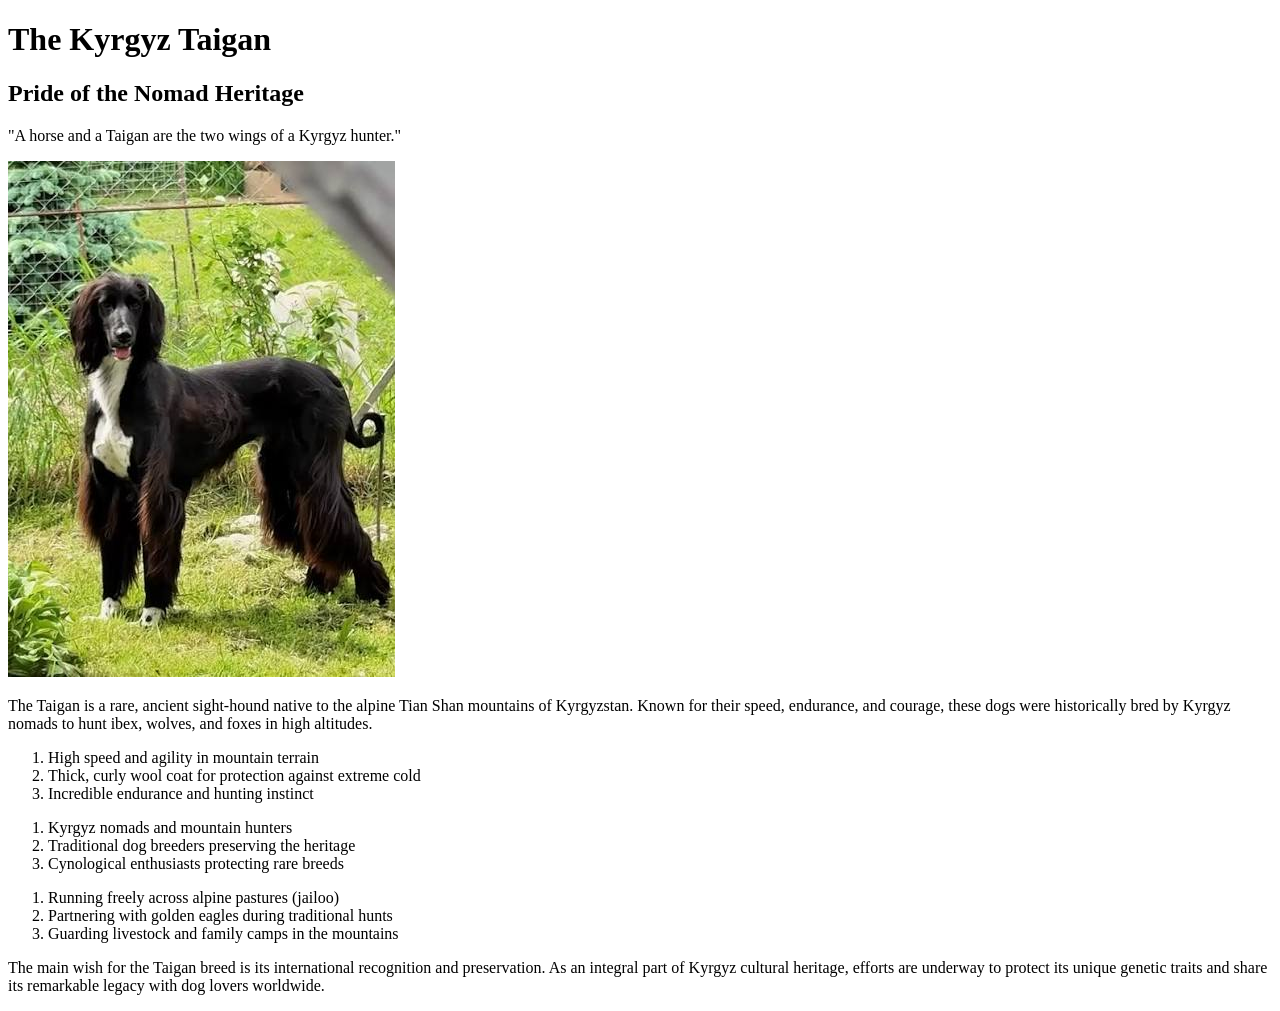
<file: HM2/index.html>
<!DOCTYPE html>
<html lang="en">
<head>
    <meta charset="UTF-8">
    <meta name="viewport" content="width=device-width, initial-scale=1.0">
    <title>The Kyrgyz Taigan</title>
</head>
<body>

    <div id="header">
        <h1>The Kyrgyz Taigan</h1>
    </div>

    <div id="title">
        <h2>Pride of the Nomad Heritage</h2>
        <p>"A horse and a Taigan are the two wings of a Kyrgyz hunter."</p>
    </div>

    <div id="about">
        <img src="taigan dog.jpg" alt="A Kyrgyz Taigan standing on a mountain peak">
        <p>The Taigan is a rare, ancient sight-hound native to the alpine Tian Shan mountains of Kyrgyzstan. Known for their speed, endurance, and courage, these dogs were historically bred by Kyrgyz nomads to hunt ibex, wolves, and foxes in high altitudes.</p>
    </div>

    <div id="fav">
        <ol>
            <li>High speed and agility in mountain terrain</li>
            <li>Thick, curly wool coat for protection against extreme cold</li>
            <li>Incredible endurance and hunting instinct</li>
        </ol>
        <ol>
            <li>Kyrgyz nomads and mountain hunters</li>
            <li>Traditional dog breeders preserving the heritage</li>
            <li>Cynological enthusiasts protecting rare breeds</li>
        </ol>
        <ol>
            <li>Running freely across alpine pastures (jailoo)</li>
            <li>Partnering with golden eagles during traditional hunts</li>
            <li>Guarding livestock and family camps in the mountains</li>
        </ol>
    </div>

    <div id="wish">
        <p>The main wish for the Taigan breed is its international recognition and preservation. As an integral part of Kyrgyz cultural heritage, efforts are underway to protect its unique genetic traits and share its remarkable legacy with dog lovers worldwide.</p>
    </div>

</body>
</html>
</file>
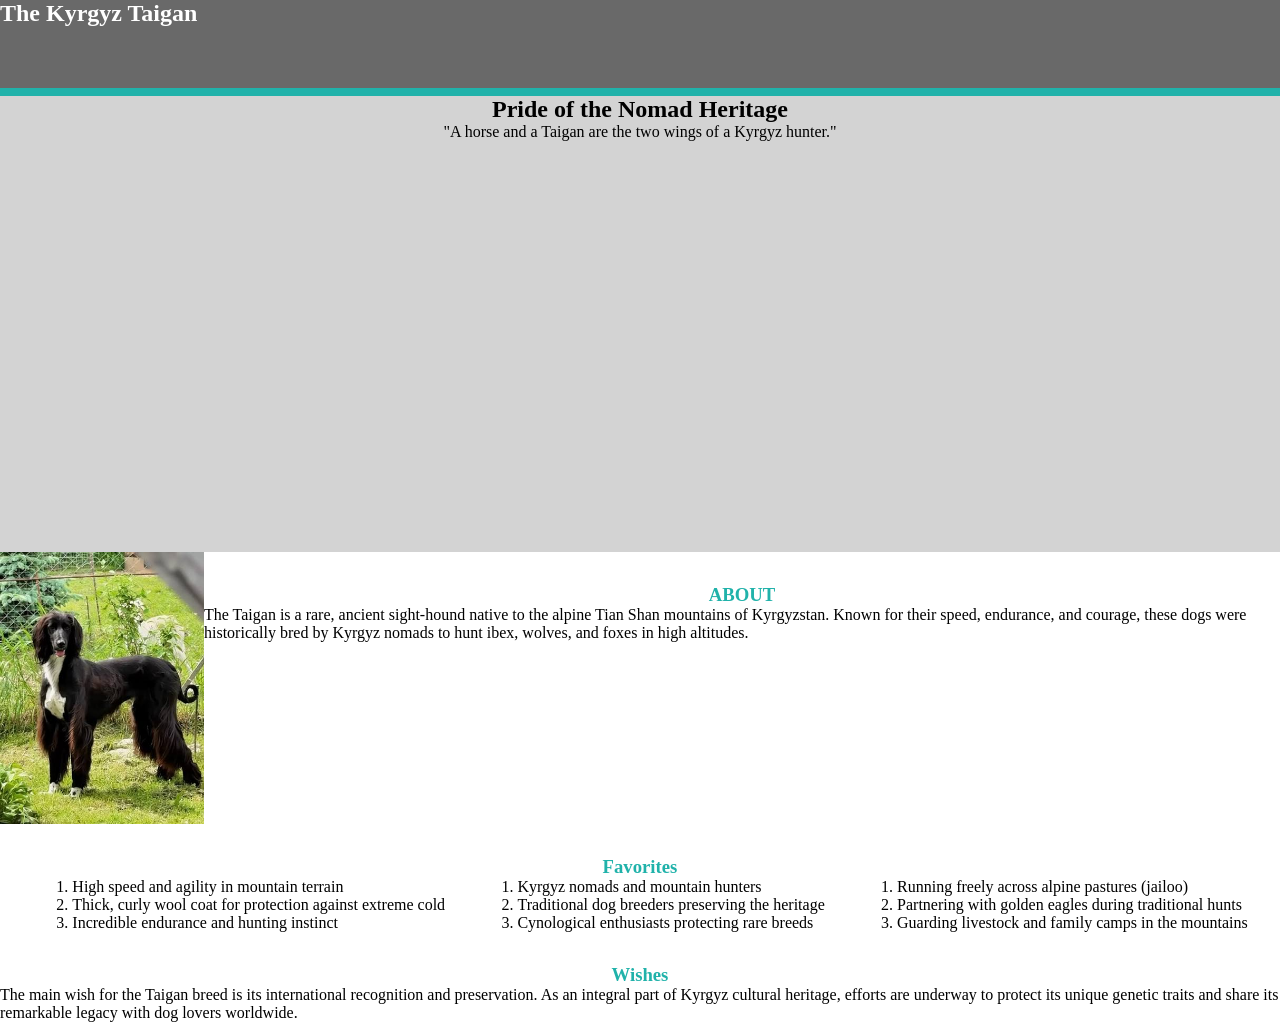
<file: hw3/index.html>
<!DOCTYPE html>
<html lang="en">
<head>
    <meta charset="UTF-8">
    <meta name="viewport" content="width=device-width, initial-scale=1.0">
    <title>The Kyrgyz Taigan</title>
    <link rel="stylesheet" href="style.css">
</head>
<body>

    <div id="header">
        <h1>The Kyrgyz Taigan</h1>
    </div>

    <div id="title">
        <h2>Pride of the Nomad Heritage</h2>
        <p>"A horse and a Taigan are the two wings of a Kyrgyz hunter."</p>
    </div>

    <div id="about">
        <img src="taigan dog.jpg" alt="A Kyrgyz Taigan standing on a mountain peak">
        <div>
            <h3>ABOUT</h3>
            <p>The Taigan is a rare, ancient sight-hound native to the alpine Tian Shan mountains of Kyrgyzstan. Known for their speed, endurance, and courage, these dogs were historically bred by Kyrgyz nomads to hunt ibex, wolves, and foxes in high altitudes.</p>
        </div>
    </div>

    <h3>Favorites</h3>
    <div id="fav">
        <ol>
            <li>High speed and agility in mountain terrain</li>
            <li>Thick, curly wool coat for protection against extreme cold</li>
            <li>Incredible endurance and hunting instinct</li>
        </ol>
        <ol>
            <li>Kyrgyz nomads and mountain hunters</li>
            <li>Traditional dog breeders preserving the heritage</li>
            <li>Cynological enthusiasts protecting rare breeds</li>
        </ol>
        <ol>
            <li>Running freely across alpine pastures (jailoo)</li>
            <li>Partnering with golden eagles during traditional hunts</li>
            <li>Guarding livestock and family camps in the mountains</li>
        </ol>
    </div>

    <div id="wish">
        <h3>Wishes</h3>
        <p>The main wish for the Taigan breed is its international recognition and preservation. As an integral part of Kyrgyz cultural heritage, efforts are underway to protect its unique genetic traits and share its remarkable legacy with dog lovers worldwide.</p>
    </div>

</body>
</html>
</file>
<file: hw3/style.css>
* {
    margin: 0;
}

body {
    font-family: "Trebuchet MS";
}

#header {
    background-color: dimgray;
    height: 5.5rem;
    border-bottom: 0.5rem solid LightSeaGreen;
}

h1 {
    font-size: 1.5rem;
    color: white;
}

#title {
    height: 28.5rem;
    background-color: lightgray;
    text-align: center;
}

#about {
    display: flex;
}

#about img {
    height: 17rem;
}

h3 {
    color: LightSeaGreen;
    width: 12rem;
    margin: 0 auto;
    text-align: center;
    padding-top: 2rem;
}

#fav {
    display: flex;
    justify-content: space-evenly;
}
</file>
